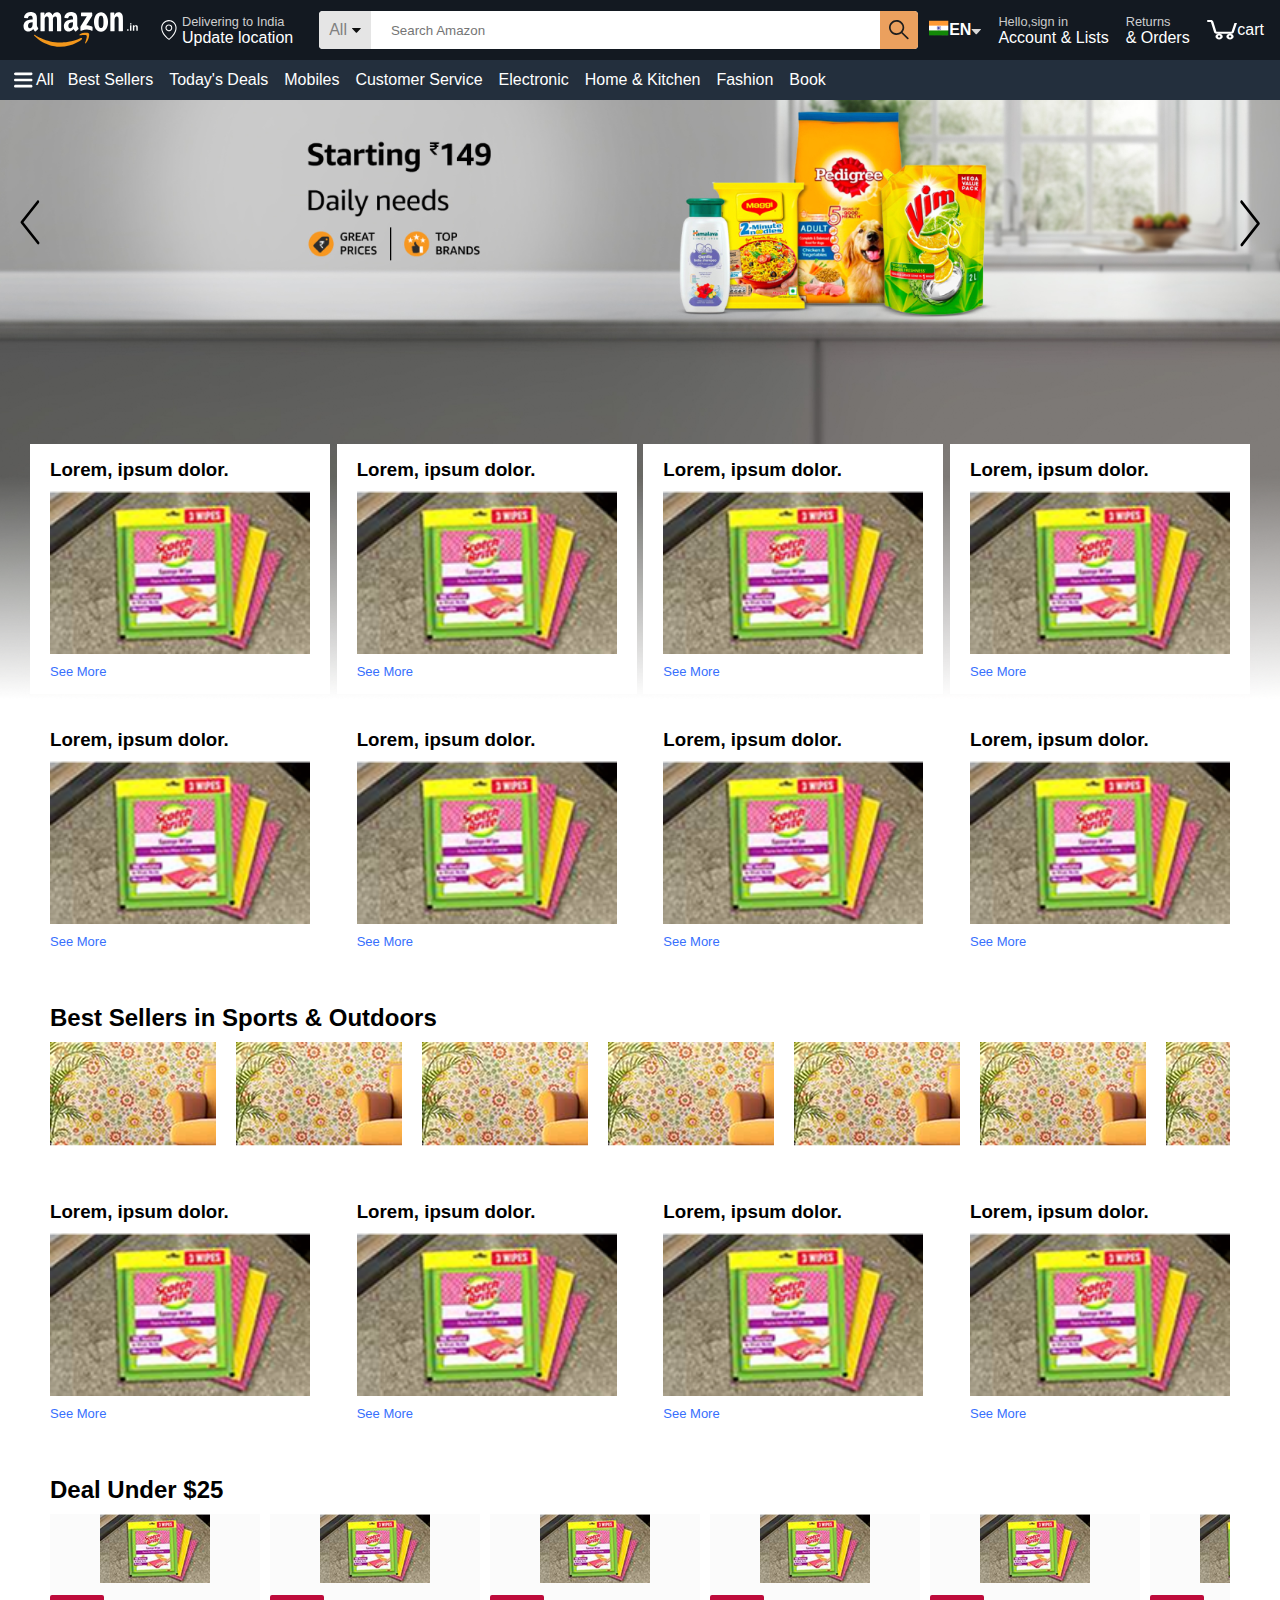
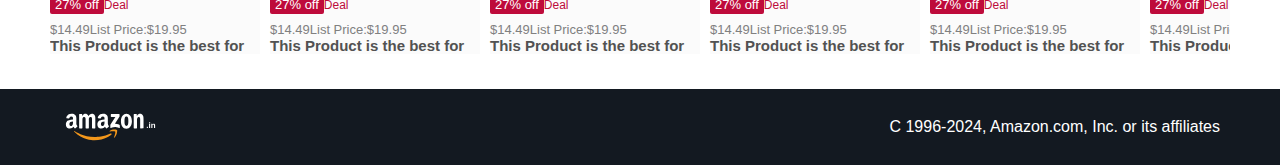
<file: index.html>
<!DOCTYPE html>
<html lang="en">

<head>
    <meta charset="UTF-8">
    <meta http-equiv="X-UA-Compatible" content="IE=edge">
    <meta name="viewport" content="width=device-width, initial-scale=1.0">
    <link rel="icon" href="https://upload.wikimedia.org/wikipedia/commons/4/4a/Amazon_icon.svg" />
    <title>Online Shopping site in India: Shop Online for Mobiles, Books, Watches, Shoes and More - Amazon.in</title>

    <!--css file-->
    <link rel="stylesheet" href="style.css" />
    <link rel="stylesheet" href="product.css" />


</head>

<body>

    <div class="container-header">
        <a href="/" class="logo border-white">
            <img src="asset/amazon-logo.svg" alt="" srcset="">
        </a>


        <div class="address-container border-white">

            <div class="icon-address">
                <img src="asset/location.svg" alt="" srcset="">
            </div>
            <div class="address">
                <p>Delivering to India</p>
                <p>Update location</p>
            </div>
        </div>

        <div class="search-container">
            <div class="search-select">
                <p>All</p>
                <img src="asset/black drop down.svg" alt="" srcset="">
            </div>
            <input type="text" class="search-input" placeholder="Search Amazon">
            <img class=" search-icon" src="asset/search.svg" alt="" srcset="">
        </div>

        <div class="language-container border-white">
            <div class="lauguge-image">
                <img src="asset/India.png">
            </div>

            <p>EN</p>
            <div class="arrow">
                <img src="asset/white drop down.svg" alt="" srcset="">
            </div>

        </div>
<a href="signin.html">
        <div class="login-container border-white">
            <p>Hello,<span>sign in</span></p>
            <p class="account">Account & Lists</p>
        </div>
        </a>

        <div class="return-order-container border-white">
            <p>Returns
            <div class="order">& Orders</div>
            </p>
        </div>
        <a href="cart.html" class="cart-container border-white">
            <img src="asset/CART.svg" alt="" srcset="">
            <p>cart</p>

        </a>
    </div>


    <!--navigation-->
    <nav class="nav">
        <div class="container-nav">
            <ul>
                <li class="border-white" id="open-nav-sidebar">

                    <img src="asset/MENU.svg" alt="" srcset="">
                    <p>All</p>

                </li>
                <li class="border-white"><a href="#">Best Sellers</a></li>
                <li class="border-white"><a href="#">Today's Deals</a></li>
                <li class="border-white"><a href="#">Mobiles</a></li>
                <li class="border-white"><a href="#">Customer Service</a></li>
                <li class="border-white"><a href="#">Electronic</a></li>
                <li class="border-white"><a href="#">Home & Kitchen</a></li>
                <li class="border-white"><a href="#">Fashion</a></li>
                <li class="border-white"><a href="#">Book</a></li>

            </ul>

        </div>
    </nav>

    <!--sidebar navigation-->
    <div class="sidebar-container-navigation" id="sidebar-container-navigation-id">
        <div class="sidebar-left-part">
            <div class="sidebar-top">
                <i class="fa-solid fa-circle-user"></i>
                <h2>Hello, <span>sign in</span></h2>
            </div>
            <div class="sidebar-wrap">
                <div class="sidebar-item">
                    <h2>Trending</h2>
                    <p>Best Sellers</p>
                    <p>New Releases</p>
                    <p>Movers and Shakers</p>
                </div>
                <div class="sidebar-item">
                    <h2>Digital Content And Devices</h2>
                    <p>Echo & Alexa</p>
                    <p>Fire TV</p>
                    <p>Kindle E-Readers & eBooks</p>
                    <p>Audible Audiobooks</p>
                    <p>Amazon Prime Video</p>
                    <p>Amazon Prime Music</p>
                </div>
                <div class="sidebar-item">
                    <h2>Shop By Category</h2>
                    <p>Mobiles, Computes</p>
                    <p>TV, Appliances, Electronic</p>
                    <p>Men's Fashion</p>
                    <p>Women's Fashion</p>
                    <p>See All</p>
                </div>
                <div class="sidebar-item">
                    <h2>Programs & Features</h2>
                    <p>Gift Cards & Mobile Recharges</p>
                    <p>Flight Tickets</p>
                    <p>#Foundlt-OnAmazon</p>
                    <p>Clearance store</p>
                </div>
                <div class="sidebar-item">
                    <h2>Help & Settings</h2>
                    <p>Your Account</p>
                    <p>Customer Service</p>
                    <p>Sign in</p>
                </div>
            </div>
        </div>
        <button id="sidebar-navigation-close">
            <i class="fa-solid fa-xmark"></i>
        </button>
    </div>




    <!--image slider -->
    <section>
        <div class="image-container">
            <div class="image-list">
                <div class="image-item">
                    <img src="asset/h-bg-1.png" />
                </div>
                <div class="image-item">
                    <img src="asset/h-bg-2.png" />
                </div>
                <div class="image-item">
                    <img src="asset/h-bg-3.png" />
                </div>
                <div class="image-item">
                    <img src="asset/h-bg-4.png" />
                </div>
                <div class="image-item">
                    <img src="asset/h-bg-5.png" />
                </div>
            </div>

            <div class="image-btn-container">
                <div class="slider-btn" id="slide-btn-left"><img src="asset/LEFT ARROW.svg"></div>
                <div class="slider-btn" id="slide-btn-right"><img src="asset/RIGHT ARROW.svg" alt="" srcset=""></div>
            </div>
        </div>
    </section>


    <!--product container card-->
    <div class="box-row header-box">
        <div class="box-col">
            <h3>Lorem, ipsum dolor.</h3>
            <img src="asset/r-1-b-1-1.png" alt="" srcset="">
            <a href="product.html">See More</a>
        </div>
        <div class="box-col">
            <h3>Lorem, ipsum dolor.</h3>
            <img src="asset/r-1-b-1-1.png" alt="" srcset="">
            <a href="/">See More</a>
        </div>
        <div class="box-col">
            <h3>Lorem, ipsum dolor.</h3>
            <img src="asset/r-1-b-1-1.png" alt="" srcset="">
            <a href="/">See More</a>
        </div>
        <div class="box-col">
            <h3>Lorem, ipsum dolor.</h3>
            <img src="asset/r-1-b-1-1.png" alt="" srcset="">
            <a href="/">See More</a>
        </div>
    </div>
    <div class="box-row ">
        <div class="box-col">
            <h3>Lorem, ipsum dolor.</h3>
            <img src="asset/r-1-b-1-1.png" alt="" srcset="">
            <a href="/">See More</a>
        </div>
        <div class="box-col">
            <h3>Lorem, ipsum dolor.</h3>
            <img src="asset/r-1-b-1-1.png" alt="" srcset="">
            <a href="/">See More</a>
        </div>
        <div class="box-col">
            <h3>Lorem, ipsum dolor.</h3>
            <img src="asset/r-1-b-1-1.png" alt="" srcset="">
            <a href="/">See More</a>
        </div>
        <div class="box-col">
            <h3>Lorem, ipsum dolor.</h3>
            <img src="asset/r-1-b-1-1.png" alt="" srcset="">
            <a href="/">See More</a>
        </div>
    </div>
    <!--      product  -->
    <div class="products-slider">
        <h2>Best Sellers in Sports & Outdoors</h2>
        <div class="products">
            <img src="asset/r-1-b-1-4.png" alt="" srcset="">
            <img src="asset/r-1-b-1-4.png" alt="" srcset="">
            <img src="asset/r-1-b-1-4.png" alt="" srcset="">
            <img src="asset/r-1-b-1-4.png" alt="" srcset="">
            <img src="asset/r-1-b-1-4.png" alt="" srcset="">
            <img src="asset/r-1-b-1-4.png" alt="" srcset="">
            <img src="asset/r-1-b-1-4.png" alt="" srcset="">
            <img src="asset/r-1-b-1-4.png" alt="" srcset="">
        </div>
    </div>
    <div class="box-row ">
        <div class="box-col">
            <h3>Lorem, ipsum dolor.</h3>
            <img src="asset/r-1-b-1-1.png" alt="" srcset="">
            <a href="/">See More</a>
        </div>
        <div class="box-col">
            <h3>Lorem, ipsum dolor.</h3>
            <img src="asset/r-1-b-1-1.png" alt="" srcset="">
            <a href="/">See More</a>
        </div>
        <div class="box-col">
            <h3>Lorem, ipsum dolor.</h3>
            <img src="asset/r-1-b-1-1.png" alt="" srcset="">
            <a href="/">See More</a>
        </div>
        <div class="box-col">
            <h3>Lorem, ipsum dolor.</h3>
            <img src="asset/r-1-b-1-1.png" alt="" srcset="">
            <a href="/">See More</a>
        </div>
    </div>

    <!-- =================product slider======= -->

    <div class="products-slider-with-price">
        <h2>Deal Under $25</h2>
        <div class="products">
            <div class="product-card">
                <div class="product-img-container">
                    <img src="asset/r-1-b-1-1.png" alt="" srcset="">
                </div>
                <div class="product-offer">
                    <p>27% off</p><span>Deal</span>
                </div>
                <p class="product-price">$<span>14.49</span>List Price:$19.95</p>
                <h4>This Product is the best for</h4>
            </div>
            <div class="product-card">
                <div class="product-img-container">
                    <img src="asset/r-1-b-1-1.png" alt="" srcset="">
                </div>
                <div class="product-offer">
                    <p>27% off</p><span>Deal</span>
                </div>
                <p class="product-price">$<span>14.49</span>List Price:$19.95</p>
                <h4>This Product is the best for</h4>
            </div>
            <div class="product-card">
                <div class="product-img-container">
                    <img src="asset/r-1-b-1-1.png" alt="" srcset="">
                </div>
                <div class="product-offer">
                    <p>27% off</p><span>Deal</span>
                </div>
                <p class="product-price">$<span>14.49</span>List Price:$19.95</p>
                <h4>This Product is the best for</h4>
            </div>
            <div class="product-card">
                <div class="product-img-container">
                    <img src="asset/r-1-b-1-1.png" alt="" srcset="">
                </div>
                <div class="product-offer">
                    <p>27% off</p><span>Deal</span>
                </div>
                <p class="product-price">$<span>14.49</span>List Price:$19.95</p>
                <h4>This Product is the best for</h4>
            </div>
            <div class="product-card">
                <div class="product-img-container">
                    <img src="asset/r-1-b-1-1.png" alt="" srcset="">
                </div>
                <div class="product-offer">
                    <p>27% off</p><span>Deal</span>
                </div>
                <p class="product-price">$<span>14.49</span>List Price:$19.95</p>
                <h4>This Product is the best for</h4>
            </div>
            <div class="product-card">
                <div class="product-img-container">
                    <img src="asset/r-1-b-1-1.png" alt="" srcset="">
                </div>
                <div class="product-offer">
                    <p>27% off</p><span>Deal</span>
                </div>
                <p class="product-price">$<span>14.49</span>List Price:$19.95</p>
                <h4>This Product is the best for</h4>
            </div>
            <div class="product-card">
                <div class="product-img-container">
                    <img src="asset/r-1-b-1-1.png" alt="" srcset="">
                </div>
                <div class="product-offer">
                    <p>27% off</p><span>Deal</span>
                </div>
                <p class="product-price">$<span>14.49</span>List Price:$19.95</p>
                <h4>This Product is the best for</h4>
            </div>
            <div class="product-card">
                <div class="product-img-container">
                    <img src="asset/r-1-b-1-1.png" alt="" srcset="">
                </div>
                <div class="product-offer">
                    <p>27% off</p><span>Deal</span>
                </div>
                <p class="product-price">$<span>14.49</span>List Price:$19.95</p>
                <h4>This Product is the best for</h4>
            </div>
            <div class="product-card">
                <div class="product-img-container">
                    <img src="asset/r-1-b-1-1.png" alt="" srcset="">
                </div>
                <div class="product-offer">
                    <p>27% off</p><span>Deal</span>
                </div>
                <p class="product-price">$<span>14.49</span>List Price:$19.95</p>
                <h4>This Product is the best for</h4>
            </div>
            <div class="product-card">
                <div class="product-img-container">
                    <img src="asset/r-1-b-1-1.png" alt="" srcset="">
                </div>
                <div class="product-offer">
                    <p>27% off</p><span>Deal</span>
                </div>
                <p class="product-price">$<span>14.49</span>List Price:$19.95</p>
                <h4>This Product is the best for</h4>
            </div>
        </div>
    </div>

<footer>
<img src="asset/amazon-logo.svg" width="100" alt="" srcset="">
<p>C 1996-2024, Amazon.com, Inc. or its affiliates</p>
</footer>


    <script src="javascript.js" type="module"></script>
</body>

</html>
</file>
<file: style.css>
/*
https://m.media-amazon.com/images/G/31/gno/sprites/nav-sprite-global-1x-hm-dsk-reorg._CB405936311_.png
*/

* {
    box-sizing: border-box;
    margin: 0;
    padding: 0;
    font-family:sans-serif ;
   
}
body{
     background: #f3f3f3;
}
a{
    text-decoration: none;
    color: white;
}

.container-header {
    background-color: rgb(19, 25, 33);
    display: flex;
    align-items: center;
    justify-content: center;
    gap: 5px;
    padding: 5px 10px;
    height: 60px;
    color: white;
    width: 100%;
    font-size: 1rem;
  
}
.container-header div{
    white-space: nowrap;
  
}

.logo img{
    width: 8rem;
}
.border-white {
   align-items: center;
   align-content: center;
     height: 100%;
   
   padding:0px  5px;
    border: 1.5px solid transparent;
}

.border-white:hover {
    border: 1.5px solid #ffffff;
}

/***********addresss************/
.address-container {
    /* margin-left: 10px; */
    display: flex;
   
    /* border: 2px solid red; */
}

 .address-container p {
    margin: 0;
} 
.icon-address {
    display: flex;
    align-items: end;
    padding-right: 5px;
}
.icon-address img{
    width: 1rem;
}
.address p:first-child{
    font-size: 0.8rem;
    color: #cfcfcf;
}
/***search-container****/
.search-container {
    flex: 1;
    display: flex;
    align-items: center;
    background: #ffffff;
       color: grey;
        max-width: 1000px;
          border-radius: 4px;
    margin-left:15px;
}

.search-container:hover {
    outline: 3px solid orange;
}

.search-select  {
    display: flex;
    align-items: center;
  padding: 10px 10px;
  gap: 5px;
   background: #e5e5e5;
  /* border: none; */
  border-radius: 4px 0 0 4px;
  /* outline: none; */
}

.search-input  {
    width: 100%;
    /* height: 100%; */
    border: none;
    outline: none;
    padding-left: 20px;
    /* font-size: 1.1rem; */
}


.search-icon{
    max-width: 41px;
    background-color: rgb(235, 160, 94);
    padding: 9px;
    border-radius:0 4px 4px 0 ;
    align-content: center;
    height: 100%;
}

.search-icon img{
width: 20px;
max-width: 41px;

background: #ffd;
}


/***lauguage section*/
.language-container {
    /* margin-left: 25px; */
    display: flex;
}

.language-container p {
    /* font-size: 0.8rem; */
    font-weight: bold;
    margin: 0;
}

.lauguge-image {
    width: 20px;
}

.lauguge-image img {
    width: 100%;
}
.arrow img{
    width: 10px;
}


/***login-container***/

.login-container p {
    margin: 0;
}
.login-container p:first-child{
    font-size: 0.8rem;
    color:rgb(201, 201, 201)
}

/* ======= order================= */
.return-order-container p:first-child {
  font-size: 0.8rem;
  color: #cecfd0;
}

.return-order-container p {
    margin: 0;
}

.order {
    display: flex;
}

/****cart container***/
.cart-container {
    display: flex;
    text-decoration: none;
    color: #ffffff;

}

.cart-container img {
    height: 20px;
}

/**************************************navigation*****************************************/
.nav {
    height: 40px;
    background-color: #232f3d;
    /* margin: 0; */
     white-space: nowrap;
}

.container-nav {
    height: 98.9%;
    display: flex;
    align-items: center;
    justify-content: space-between;
    gap: 20px;
    padding-left: 8px;
}

.container-nav ul {
    padding: 0;
    margin: 0;
    display: flex;
    align-items: center;
    height: 100%;
    font-size: 1rem;
    color: white;
    list-style: none;
}

.container-nav ul li a {
    color: white;
    text-decoration: none;
    padding: 0px 2px;

}

#open-nav-sidebar{
   display: flex;
   gap: 3px;
}






/*--image slider --*/
.image-container {
    position: relative;
}

.image-list {
    display: flex;
    overflow: hidden;
}

.image-item {
    min-width: 100%;
    height: 600px;
    /* transform: translateX(-300%); */
    transition: transform 0.3s;

}

.image-item img {
    width: 100%;
    height: 100%;
    object-fit: cover;
}

.image-btn-container {
    position: absolute;
    top: 0;
      padding: 100px 20px;
    display: flex;
    justify-content: space-between;
    width: 100%;
}
.slider-btn{
    background: transparent;
    border: none;
    outline: none;   
}
.slider-btn img {
     width: 20px;
}


.slider-btn:focus {
    border-color: seagreen;
    box-shadow: -2px -2px 2px rgb(230, 227, 227),
        2px 2px 2px white;
    margin: 2px;
}


/*sidebar navigation****/
#open-nav-sidebar {
    cursor: pointer;
}

.sidebar-container-navigation {
    position: fixed;
    top: 0;
    bottom: 0;
    right: 0;
    left: 0;
    z-index: 10;
    background-color: transparent;
    transform: translateX(-100%);
    display: flex;
    transition: transform 0.3s;


}

.slidebar-show {
    transform: translateX(0%);
    background-color: rgba(0, 0, 0, 0.7);
}

.sidebar-left-part {
    background-color: white;
    width: 365px;
    height: 100%;
    box-sizing: 5px 5px 10px rgba(0, 0, 0, 0.8);
}

.sidebar-top {
    display: flex;
    align-items: center;
    padding: 12px;
    padding-left: 30px;
    background-color: rgb(19, 25, 33);
    color: white;
}

.sidebar-top h2 {
    font-size: 22px;
    margin: 0;
}

.sidebar-top i {
    padding-right: 10px;
    font-size: 25px;
}

.sidebar-item {
    padding-left: 30px;
    border-top: 1.5px solid #ccc;
}

.sidebar-item h2 {
    font-size: 20px;
}

.sidebar-item p {
    color: rgb(65, 62, 62);
}

#sidebar-navigation-close {
    background-color: transparent;
    align-self: flex-start;
    font-size: 30px;
    border: none;
    color: white;
    padding: 20px;
    cursor: pointer;
}

.sidebar-wrap {
    height: 100%;
    overflow: auto;
    padding-bottom: 100px;
}

/*product card container*/
.box-row{
    display: flex;
    flex-wrap:wrap ;
    row-gap: 20px;
   justify-content: space-between;
   margin: 20px 30px;
  
}
.box-col{
    display: flex;
    flex-direction: column;
    gap: 10px;
    padding: 15px 20px;
    background: #fff;
    max-width: 24%;
    min-width: 300px;
    z-index: 1;

}

.box-col a{
    color: rgb(55, 111, 253);
    font-size: 13px;
}

.header-box{
    margin-top: -20vw;
}
.products-slider{
    background: #fff;
    margin: 0 30px;
    padding: 20px;
    margin-bottom: 15px;
}
.products-slider .products{
    display: flex;
    overflow-x: auto;
    gap: 20px;
    margin-top: 10px;
}

.products-slider .products img{
    max-width: 200px;
    max-height: 200px;
}

.products-slider .products::-webkit-scrollbar{
    display: none;
}
/* ============================ */
.products-slider-with-price{
    background: #fff;
    margin: 0 30px;
    padding: 20px;
    margin-bottom:15px ;
}
.products-slider-with-price .products{
    display: flex;
    overflow-x: auto;
    gap: 10px;
    margin-top:10px ;
    /* border: 2px solid red; */
}
.products-slider-with-price .products::-webkit-scrollbar{
    display: none;
}
.product-card{
    display: flex;
    flex-direction: column;
    justify-content: end;
    min-width: 210px;
    background: #fbfbfb;
    /* border: 2px solid red; */
}
.product-card img{
    width: 110px;
    margin: 0 50px;
}
.product-offer p{
    background: #be0b3b;
    color: #fff;
    display: inline-block;
    padding: 2px 5px;
    border-radius: 2px;
    margin:8px 0;
    font-size: 13px;
}
.product-offer span{
    color: #be0b3b;
    font-weight: 500;
    font-size: 12px;
}

.product-price{
    color: gray;
    font-size: 13px;
}
.product-card h4{
   color: #525252;
   font-size: 15px;
   font-family: 400px;
}

footer{
    display: flex;
    justify-content: space-between;
    align-items: center;
    color: #fff;
    background: #131921;
    padding: 20px 60px;
}


/* @media only screen and (max-width:900px){
    .header{
        flex-wrap: wrap;
    }
    .search-container{
        order: 7;
        margin: 15px 0 5px;
        min-width: 300px;

    }
} */
</file>
<file: product.css>
body{
    background: #fff;
}

.breadcrum{
    padding: 0;
    font-size: 12px;
    color: #565656;
}

.product-display{
    min-height: 100%;
    padding: 10p 20px;
    display: flex;

}

.product-d-image{
    display: flex;
    gap: 10px;
    
}

.product-icons{
     display: flex;
    flex-direction: column;
    gap: 10px;
}

.product-icons img{
    border: 1px solid gray;
    border-radius: 10px;
    padding: 5px;
}

.product-d-details{
    margin: 0 30px;
}

.product-title{
    font-size: 25px;
}

.brand-store{
    margin-top: 5px;
    color: #007185;
    font-size: 14px;
}

.product-rating{
    display: flex;
    flex-direction: column;
    gap: 10px;
}

.product-rating div{
    display: flex;
    align-items: center;
    gap:10px;
}

.product-rating p{
    color: #007185;

}

.product-rating p span{
    color: #fff;
    background: #c73500;
    padding: 2px 5px;
    border-radius: 3px;
    font-size: 14px;
}

.product-rating h5{
    font-weight: 400;
}
.product-d-price{
    display: flex;
    flex-direction: column;
    gap: 5px;
}
.product-d-price div{
    display: flex;
    align-items: center;
    gap:10px;
    margin:10px 0;
}
.product-d-price div p{
    font-size:26px;
    color: #c73500;
}
.product-d-price div h1{
    font-size: 14px;
    font-weight: 500;

}
.product-d-price div h1 span{
    font-size: 26px;
    font-weight: 500;

}
.product-d-price div h5{
    color: #565656;
    font-weight: 400;
}

.product-d-price h5 span{
    text-decoration: line-through;
}

.product-d-price p span{
    color: #007185;
}

.product-color-selection{
    max-width: 15px 0px;
}

.product-color-options{
    display: flex;
    justify-content: space-between;
    margin-top: 10px;
}

.option{
    display: flex;
    align-items: center;
    padding: 8px 12px;
    border: 1px solid #cbcbcb;
    gap: 10px;
}

.product-info{
    display: grid;
    grid-template-columns:auto auto ;
    max-width: 300px;
    margin-bottom:15px ;

}

.product-description h1{
    display: flex;
    flex-direction: column;
    gap: 10px;
    margin-left:30px ;

}

.product-d-purchase{
    width: 100%;
    max-width: 280px;
    border: 1px solid #c1c1c1;
    border-radius: 10px;
    padding: 20px;
}

.product-d-purchase .price{
    font-size: 16px;
    font-weight: 400px;
    margin: 10px 0px;
}

.product-d-purchase .price span{
    font-size:26px;
    padding: 2px;
}

.product-d-purchase .price span{
    font-size:26px ;
    padding: 2px;
}

.product-d-purchase .gap{
    margin: 15px 0;
}

.product-d-purchase p span{
    color: #007185;
}

.delivery-location{
    display: flex;
    align-items: center;
    gap: 3px;

}

.product-stock{
    margin: 0;
    color: green;
    font-weight: 400;
}

.product-quntity{
    padding: 8px 5px;
    outline: none;
    width: 100%;
    border-radius: 5px;
    background: #efefef;
    border-color: #c1c1c1;
}

.product-d-purchase .btn{
    outline: none;
    border: none;
    background: #ffd814;
    width: 100%;
    padding: 10px 0;
    margin-top:10px ;
    border-radius: 50px;
    cursor: pointer;
}

.product-d-purchase .product-buy{
    background: #ffa41c;
}

.product-seller-info{
    margin-top: 10px;
    display: grid;
    grid-template-columns: auto auto;
    gap: 4px;
    font-size: 14px;
    color: #565656;
}

.product-seller-info span{
    color:#007185;
}
.product-d-purchase hr{
    margin:20px 0px;
}
.product-add-list{
    width: 100%;
    padding: 8px 15px;
    border-radius:5px ;
    border: 1px solid #000;
    text-align:start;
    background: white;
    cursor: pointer;
}

.product-footer{
    margin-top:100px ;
}

/*========media query ========*/

@media only screen and (max-width:900px){
    .product-display{
        flex-wrap:wrap ;

    }
}
@media only screen and (max-width:900px){
.product-icons{
 display: none;
 
}
.product-main-image img{
    width: 100%;
    padding: 20px;
}
.option{
    padding: 6px 8px;
}
.option p{
    display: none;
}
.product-d-purchase{
    max-width: 90%;
    margin: 20px auto 10px;
}
}
</file>
